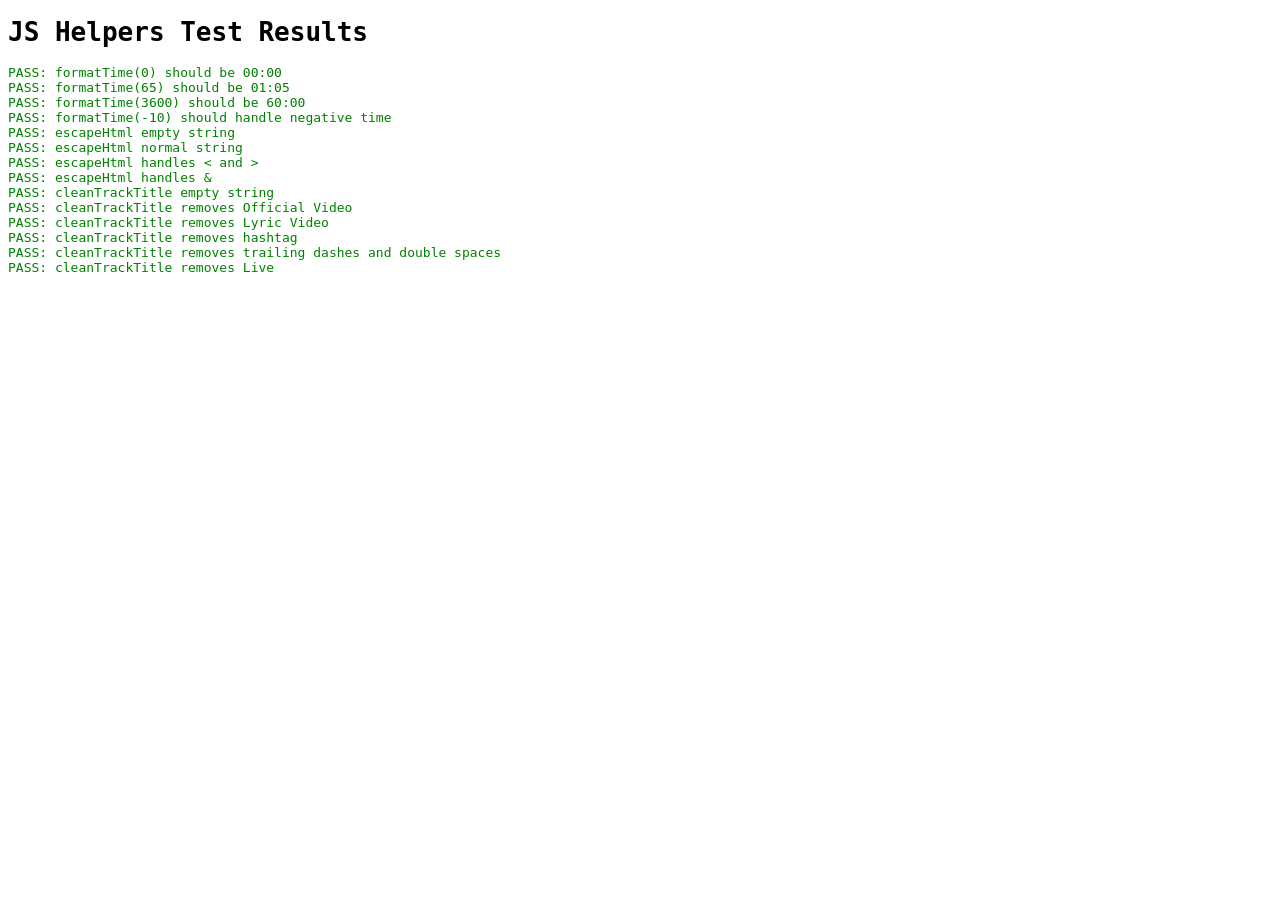
<file: tests/test_helpers.html>
<!DOCTYPE html>
<html>
<head>
    <title>JS Helpers Test</title>
    <style>
        body { font-family: monospace; }
        .pass { color: green; }
        .fail { color: red; }
    </style>
</head>
<body>
    <h1>JS Helpers Test Results</h1>
    <div id="results"></div>

    <!-- Mock DOM elements needed by utils.js, if any -->
    <div style="display:none">
        <div id="connectionToast"></div>
        <div id="logToast"></div>
    </div>

    <script>
        // Mock the window.dom object used by utils.js
        window.dom = {
            connectionToast: document.getElementById('connectionToast'),
            logToast: document.getElementById('logToast')
        };
    </script>
    <script src="../web/static/js/utils.js"></script>
    <script>
        const resultsDiv = document.getElementById('results');
        
        function assert(condition, message) {
            const el = document.createElement('div');
            if (condition) {
                el.className = 'pass';
                el.textContent = 'PASS: ' + message;
            } else {
                el.className = 'fail';
                el.textContent = 'FAIL: ' + message;
                console.error('FAIL: ' + message);
            }
            resultsDiv.appendChild(el);
        }

        function runTests() {
            // Test formatTime
            assert(formatTime(0) === "00:00", "formatTime(0) should be 00:00");
            assert(formatTime(65) === "01:05", "formatTime(65) should be 01:05");
            assert(formatTime(3600) === "60:00", "formatTime(3600) should be 60:00");
            assert(formatTime(-10) === "00:00", "formatTime(-10) should handle negative time");

            // Test escapeHtml
            assert(escapeHtml("") === "", "escapeHtml empty string");
            assert(escapeHtml("hello") === "hello", "escapeHtml normal string");
            assert(escapeHtml("<div>") === "&lt;div&gt;", "escapeHtml handles < and >");
            assert(escapeHtml("&") === "&amp;", "escapeHtml handles &");

            // Test cleanTrackTitle
            assert(window.cleanTrackTitle("") === "", "cleanTrackTitle empty string");
            assert(window.cleanTrackTitle("Song (Official Video)") === "Song", "cleanTrackTitle removes Official Video");
            assert(window.cleanTrackTitle("Song [Lyric Video]") === "Song", "cleanTrackTitle removes Lyric Video");
            assert(window.cleanTrackTitle("Song #hashtag") === "Song", "cleanTrackTitle removes hashtag");
            assert(window.cleanTrackTitle("Song  - ") === "Song", "cleanTrackTitle removes trailing dashes and double spaces");
            assert(window.cleanTrackTitle("Song (Live at Wembley)") === "Song", "cleanTrackTitle removes Live");
        }

        window.onload = runTests;
    </script>
</body>
</html>
</file>
